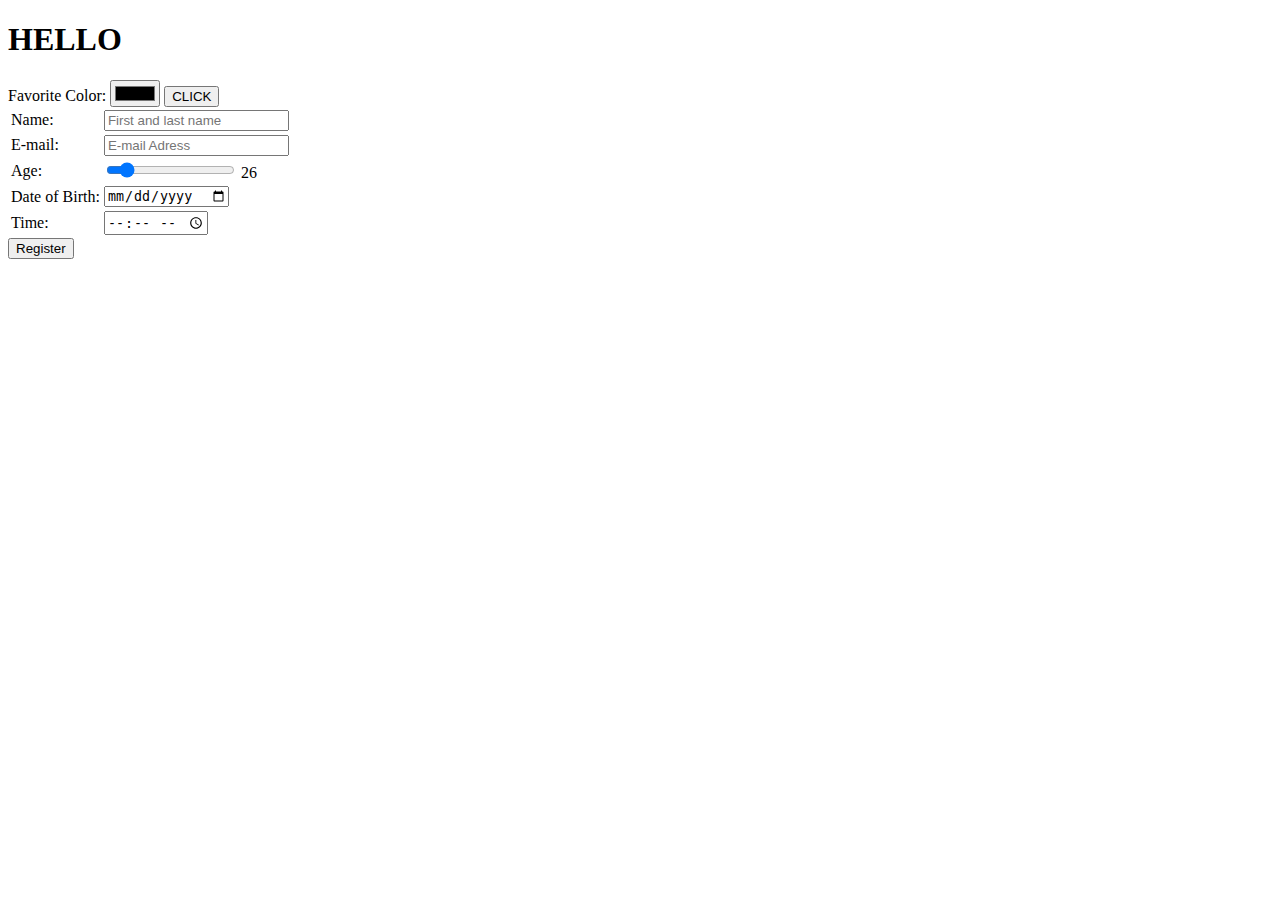
<file: user-prefs.html>
<!DOCTYPE html>
<html lang="en">
<head>
    <meta charset="UTF-8">
    <meta name="viewport" content="width=device-width, initial-scale=1.0">
    <title>USER Prefs</title>
</head>
<body>

    <h1>HELLO</h1>
    <form onsubmit="changeColor(event)">
        <label for="color">Favorite Color:</label>
        <input type="color" name="color" />
        <button>CLICK</button>
    </form>
    <form onsubmit="onCreateUser(event)" id="frmRegister">
        <table>
            <tr>
                <td><label for="name">Name:</label></td>
                <td>
                    <input type="text" id="name" name="fullName" placeholder="First and last name" required />
                </td>
            </tr>
            <tr>
                <td><label for="email">E-mail:</label></td>
                <td><input type="email" name="email" placeholder="E-mail Adress" required /></td>
            </tr>
           
            <tr>
                <td><label for="age">Age:</label></td>
                <td><input type="range" id="age" name="age" min="18" max="120" value="30"
                        onchange="showAge(this.value);" />
                    <span id="sAge">26</span>
                </td>
            </tr>
            <tr>
                <td><label for="date">Date of Birth:</label></td>
                <td><input type="date" id="date" name="date" /></td>
            </tr>
            <tr>
                <td><label for="time">Time:</label></td>
                <td><input type="time" id="time" name="time" /></td>
            </tr>
        </table>
        <button>Register</button>
    </form><br />
    <div name="modal" hidden><h5></h5><h3>Your Details Kept In Storage</h3></div>

    <script src="/js/local-storage.js"></script>
    <script src="/js/user-service.js"></script>
    <script src="/js/user-controller.js"></script>
</body>
</html>
</file>
